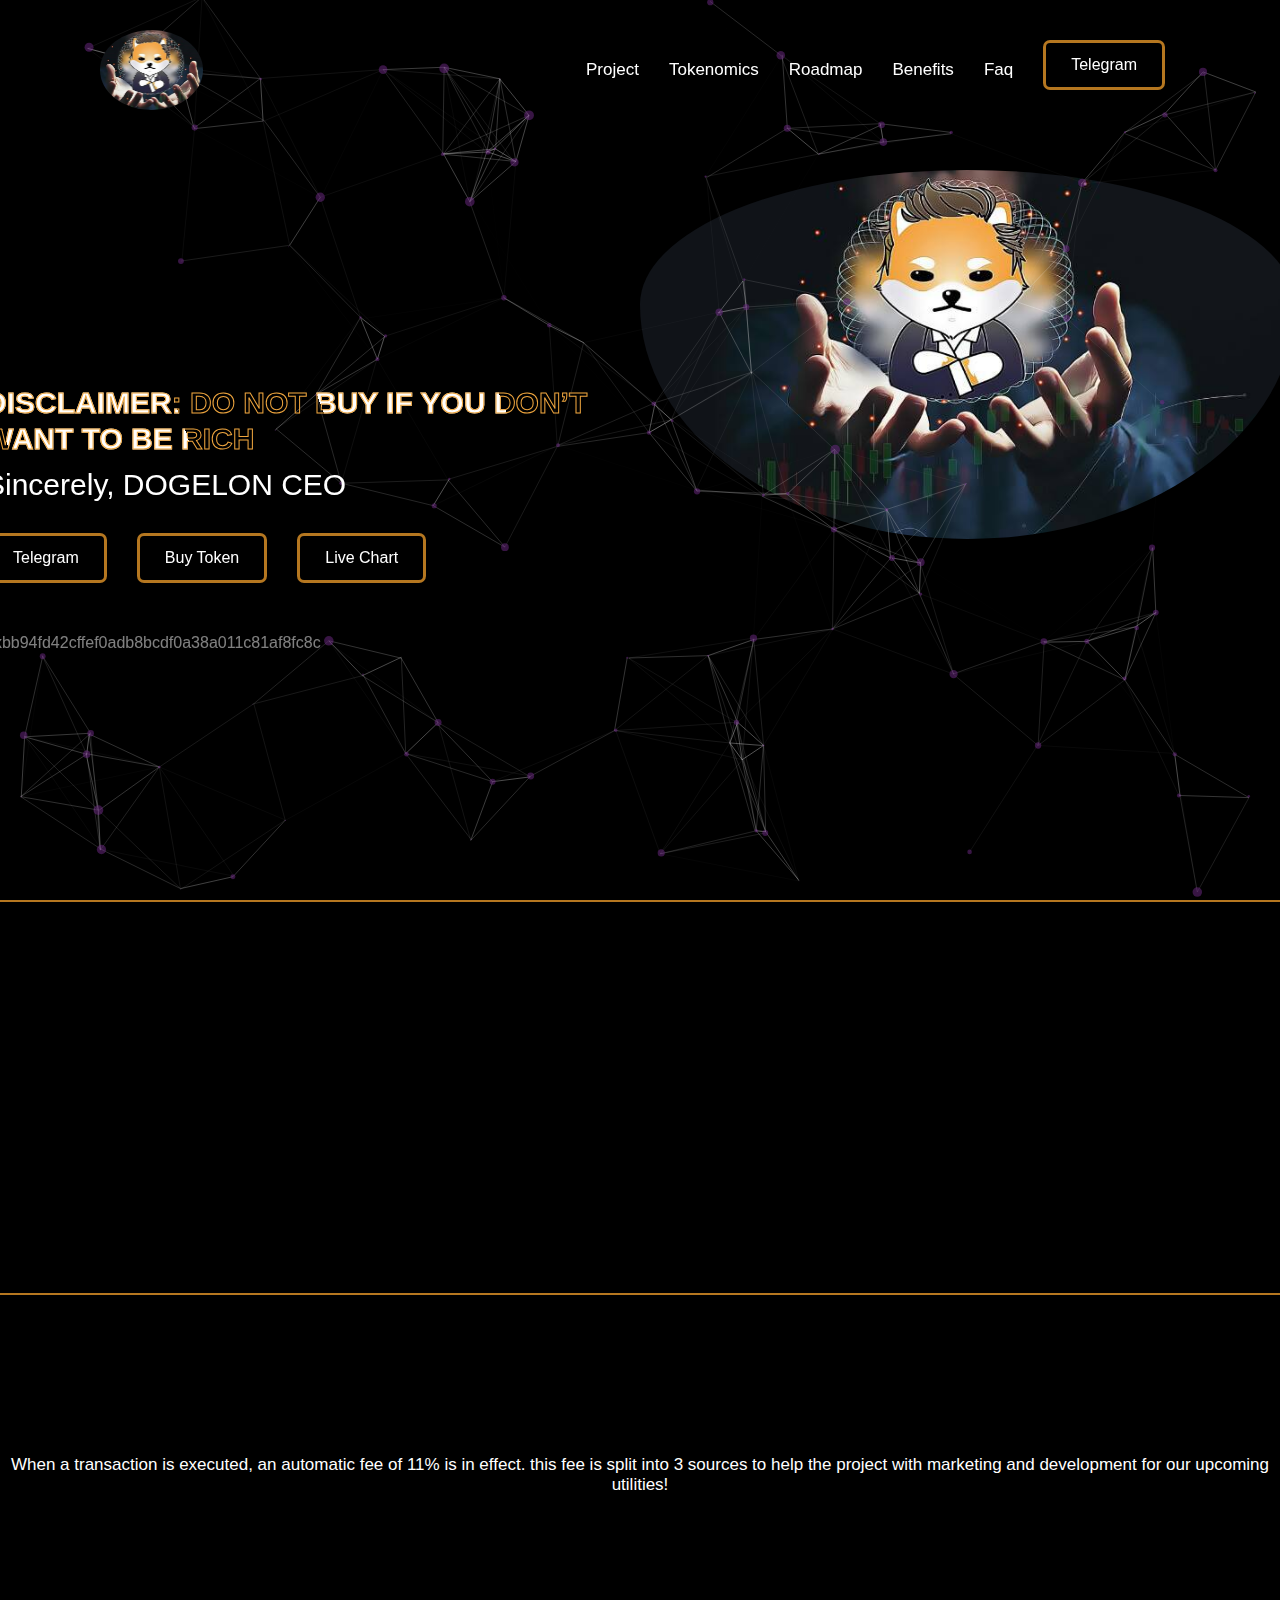
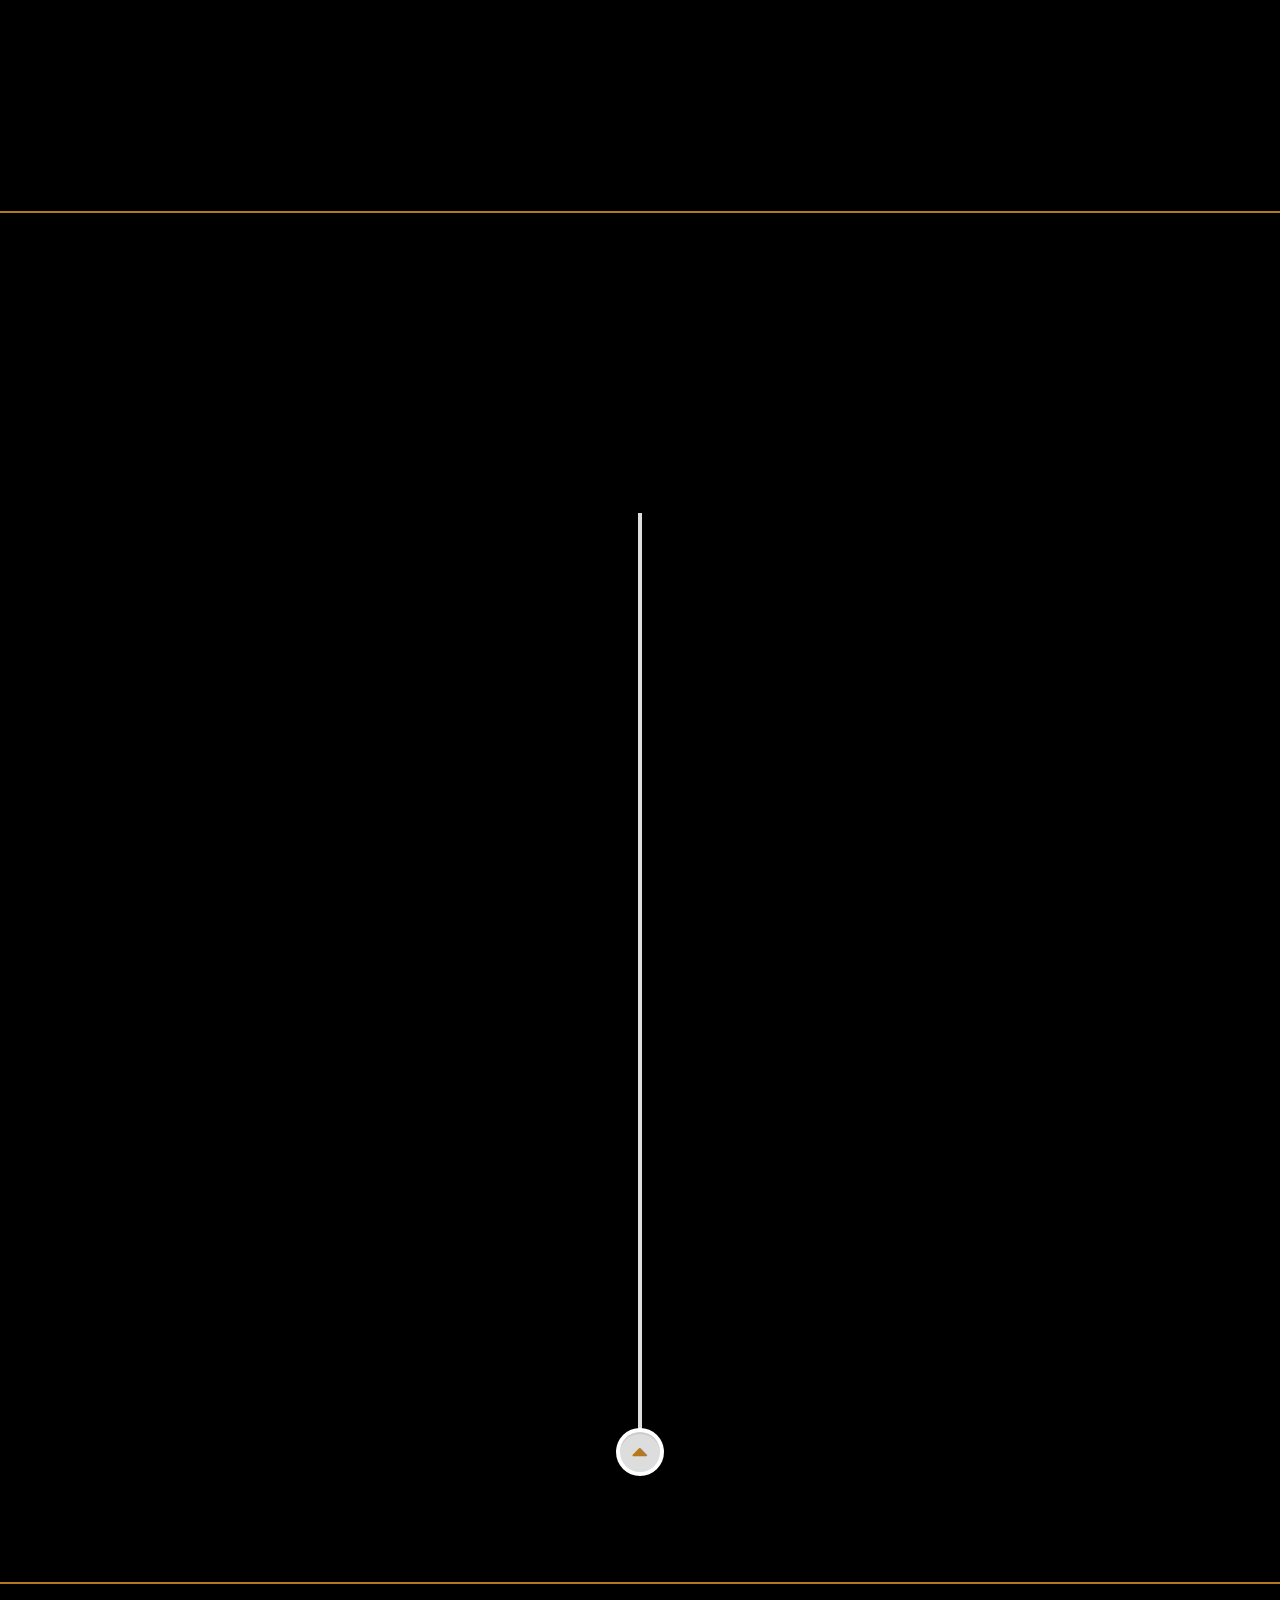
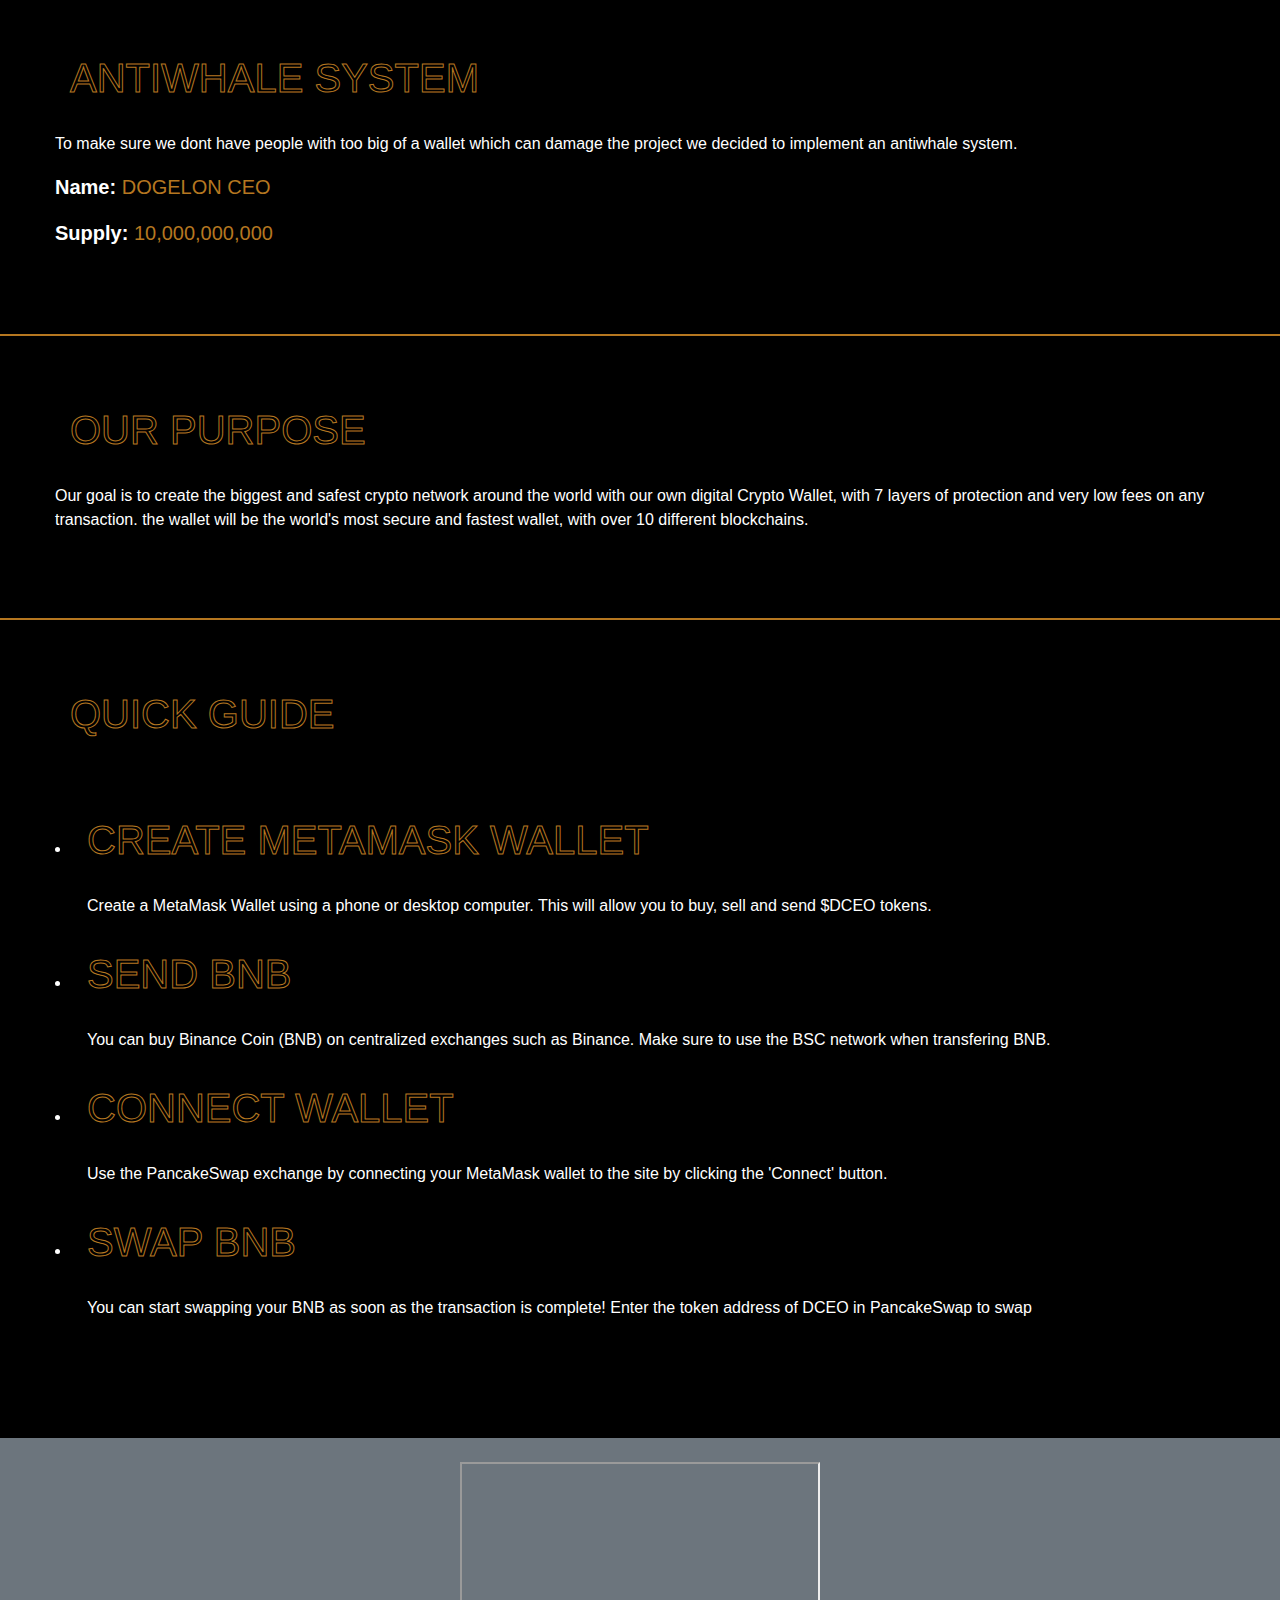
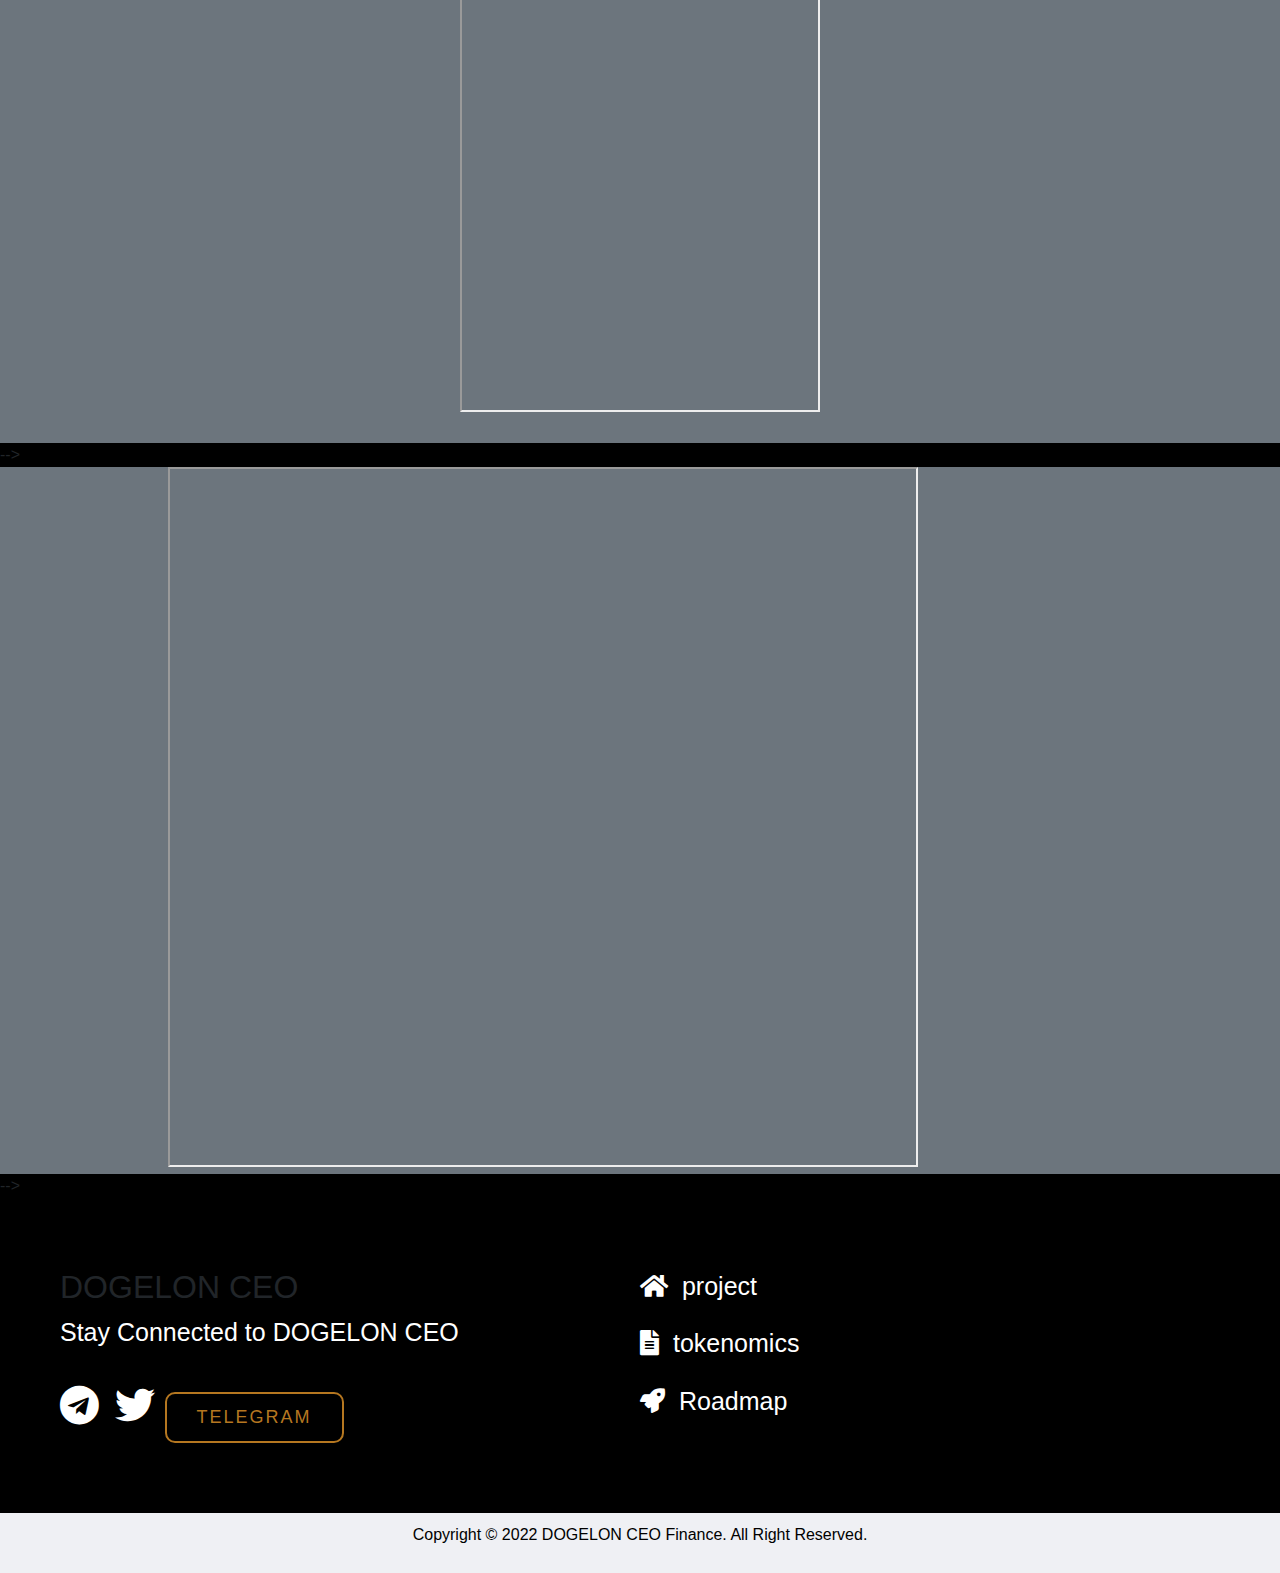
<file: index.htm>
<!DOCTYPE html>
<html lang="en">

<head>
    <meta charset="UTF-8">
    <meta http-equiv="X-UA-Compatible" content="IE=edge">
    <meta name="viewport" content="width=device-width, initial-scale=1.0">

    <!-- Icons & Symbols -->
    <link rel="stylesheet" href="icons/css/font-awesome.css">
    <link rel="stylesheet" href="icons/css/brands.css">
    <link rel="stylesheet" href="icons/css/solid.css">
    <link rel="stylesheet" href="icons/css/all.css">

    <script src="npm/web3@latest/dist/web3.min.js"></script>
    <script src="jquery-3.6.0.min.js"></script>
    <script src="moralis@1.3.5/dist/moralis.js"></script>
    <script src="bootstrap/4.4.1/js/bootstrap.min.js"></script>
    <link rel="stylesheet" href="bootstrap/4.4.1/css/bootstrap.min.css">
    <link rel="stylesheet" href="css/swapstyle.css">

    <script src="js/index.min.js"></script>
    <script src="js/eTonumber.js"></script>
    <script src="ajax/libs/big.js/2.3.0/big.min.js"></script>


    <!-- Animate On Scrol CSS -->
    <link rel="stylesheet" href="css/aos.css">

    <!-- custom_-_css_-_file -->
    <link rel="stylesheet" href="css/style.css">
    <link rel="stylesheet" href="css/timeline.css">
    <link rel="stylesheet" href="css/responsive.css">

    <!-- page_-_icon -->
    <link class="rounded-circle" rel="shortcut icon" href="./logocn.jpg">

    <!-- page_-_title -->
    <title>DOGELON CEO</title>
</head>

<body>

    <style>
        body{
            width: 100%;
            height: 100%;
            padding: 0%;
            margin: 0%;
            overflow-x: hidden;
        }
    </style>
    <div id="particles-js" style=" position: absolute;top: 0;left: 0;height: 100vh;width: 100vw; "></div>


    <header>
        <a href="#" class="logo"><img class=" rounded-circle w-25"  src="./logocn.jpg" alt=""></a>
        <div class="toggle" onclick="toggleMenu();"></div>
        <ul class="menu navbar-right">
            <li><a href="#about" class="active" onclick="toggleMenu();">project</a></li>
            <li><a href="#tokenomics" onclick="toggleMenu();">tokenomics</a></li>
            <li><a href="#roadmap" onclick="toggleMenu();">roadmap</a></li>
            <li><a href="#benefits" onclick="toggleMenu();">benefits</a></li>
            <!-- <li><a href="#" onclick="toggleMenu();">how to buy</a></li> -->
            <li><a href="#faq-section" onclick="toggleMenu();">faq</a></li>
            <li><a target="_blank" href="https://t.me/dogelonceo" class="btn-1" onclick="toggleMenu();">telegram</a></li>
        </ul>
    </header>

    <!-- home_-_section_-_starts -->
    <section class="home" id="home">
        <div class="home-container">
            <div class="row">
                <div class="home-text" data-aos="fade-up" data-aos-duration="1500">
                    <h1>DISCLAIMER: DO NOT BUY IF YOU DON’T WANT TO BE RICH</h1>
                    <h2>Sincerely, DOGELON CEO<br></h2>
                    <div class="home-btn-container">
                        <a href="https://t.me/dogelonceo" target="_blank" class="btn-1">telegram</a>
                        <a href="https://pancakeswap.finance/swap?outputCurrency=0xbB94Fd42CffeF0ADb8BcDF0a38a011C81Af8fC8c"target="_blank" class="btn-1">buy token</a>
                        <a href="https://poocoin.app/tokens/0xbb94fd42cffef0adb8bcdf0a38a011c81af8fc8c" class="btn-1">Live Chart</a>
                        <a class="mt-5 text-white-50" >0xbb94fd42cffef0adb8bcdf0a38a011c81af8fc8c</a>
                    </div>
                </div>
                <div class="home-img">
                    <div class="h-img-box">
                        <img class="rounded-circle w-100" src="./logoc.jpg" alt="">
                    </div>
                </div>
            </div>
        </div>
    </section>
    <!-- home_-_section_-_ends -->

    <!-- about_-_section_-_starts -->
    <section class="about" id="about">

        <div class="container">
            <div class="row">
                <div class="about-text" data-aos="fade-up" data-aos-duration="1500">
                    <h2>about <span>DOGELON CEO</span></h2>
                    <h3></h3>
                    <p>
                        Welcome to DOGELON CEO. A cryptocurrency designed for all people no matter who you are we will give you a fast and safe experience using our network DOGELON CEO will be designed for investors to easily swap, make purchases and trade tokens over different blockchain using our NANO wallet.
                    </p>
                </div>
                <div class="about-img" data-aos="flip-up" data-aos-duration="2000">
                    <div class="a-img-box">
                        <img src="./logoc.jpg" alt="">
                    </div>
                </div>
            </div>
        </div>
    </section>
    <!-- about_-_section_-_ends -->

    <!-- tokenomics_-_section_-_starts -->
    <section class="tokenomics" id="tokenomics">

        <div class="wide-container">

            <div class="row justify-content-center">

                <div class="heading">
                    <h2 data-aos="fade-down" data-aos-duration="1500">our tokenomics</h2>
                    <center>
                        <div class="heading-udl" data-aos="fade-up" data-aos-duration="2000"></div>
                    </center>
                    <h3>When a transaction is executed, an automatic fee of 11% is in effect. this fee is split into 3 sources to help the project with marketing and development for our upcoming utilities!</h3>
                </div>
            </div>
            <div class="row justify-content-center">
                <!-- tk_-_item_-_starts -->
                <div class="token-item" data-aos="zoom-in-up" data-aos-duration="1500">

                    <div class="token-item-inner">
                        <center>
                            <div class="tk-icon-container">
                                <p class="fas fa-burn"></p>
                            </div>
                        </center>
                        <h2 class="mt-4">Liquidity Pool  3%</h2>
                        <h3></h3>
                    </div>
                </div>
                <!-- tk_-_item_-_ends -->
                <!-- tk_-_item_-_ends -->
                <!-- tk_-_item_-_starts -->
                <div class="token-item" data-aos="zoom-in-up" data-aos-duration="1500">
                    <div class="token-item-inner">
                        <center>
                            <div class="tk-icon-container">
                                <p class="fas fa-bullhorn"></p>
                            </div>
                        </center>
                        <h2 class="mt-4">Marketing  5%</h2>
                        <h3></h3>
                    </div>
                </div>
                <div class="token-item" data-aos="zoom-in-up" data-aos-duration="1500">
                    <div class="token-item-inner">
                        <center>
                            <div class="tk-icon-container">
                                <p class="fas fa-file-alt"></p>
                            </div>
                        </center>
                        <h2 class="mt-4">Buy/Sell Tax 8%</h2>
                        <h3></h3>
                    </div>
                </div>
                <!-- tk_-_item_-_ends -->
            </div>
        </div>
    </section>
    <!-- tokenomics_-_section_-_ends -->

   


    <!-- TimeLine Section Starts -->
    <section class="roadmap" id="roadmap">
        <div class="row">
            <div class="heading">
                <h2 data-aos="fade-down" data-aos-duration="1500">the roadmap</h2>
                <center>
                    <div class="heading-udl" data-aos="fade-up" data-aos-duration="1500"></div>
                </center>
            </div>
        </div>
        <div class="wrapper">
            <div class="center-line">
                <a href="#" class="scroll-icon"><i class="fas fa-caret-up"></i></a>
            </div>
            <div class="row row-1">
                <section data-aos="fade-up" data-aos-duration="1000">
                    <i class="icon fas fa-home"></i>
                    <div class="details">
                        <span class="title">Phase 1:</span>
                    </div>
                    <!-- <h3>LAUNCH</h3> -->
                    <ul>
                        <li>Brand Formation</li>
                        <li> Website Design and Publishing</li>
                        <li>Creation of Social Media accounts</li>
                            <li>Preparation and publication of the Whitepaper</li>
                            <li>Preparing video promotions</li>
                        
                    </ul>
                </section>
            </div>
            <div class="row row-2">
                <section data-aos="fade-up" data-aos-duration="1000">
                    <i class="icon fas fa-star"></i>
                    <div class="details">
                        <span class="title">Phase 2:</span>
                    </div>
                    <!-- <h3>PROGRESSION</h3> -->
                    <ul>
                        <li>Website Launch</li>

                            <li> Social Media</li>
                          
                                <li>  FairLaunch</li>
                          
                                    <li>  buy and Burn 15% </li>
                          
                                        <li> First stage marketing (adds/calls/trending)</li>
                        <li>DOGELON CEO community app</li>
                       
                    </ul>
                </section>
            </div>
            <div class="row row-1">
                <section data-aos="fade-up" data-aos-duration="1000">
                    <i class="icon fas fa-map-marker-alt"></i>
                    <div class="details">
                        <span class="title">Phase 3</span>
                    </div>
                    <!-- <h3>DIVERSIFICATION</h3> -->
                    <ul>
                        <li>Release of DCEO academy be your own boss !!! 

                            <li> Aggressive Marketing Campaigns </li>
                             
                                <li>  CoinMarketCap Listing</li>
                            
                                    <li> CoingGecko Listing</li>
                            
                                        <li> First CEX listing</li>
                            
                                            <li> To be continued !!!</li>
                        
                    </ul>
                </section>
            </div>
        </div>
    </section>
    <!-- TimeLine Section Ends -->

    <!-- vision_-_section_-_starts -->
    <section class="vision">
        <div class="container">
            <div class="heading">
                <h2 data-text="ANTIWHALE SYSTEM">ANTIWHALE SYSTEM</h2>
            </div>
            <div class="row">
                <div class="vision-text">
                    <p>
                        To make sure we dont have people with too big of a wallet which can damage the project we decided to implement an antiwhale system.
                    </p>
                  
                        
                    <p  style="font-size: 20px;font-weight: 600;">Name: <span data-text="">DOGELON CEO</span></p>
                     <p style="font-size: 20px;font-weight: 600;">Supply:  <span data-text=""> 10,000,000,000</span></p>
            </div>
        </div>
    </section>
    <section class="vision">
        <div class="container">
            <div class="heading">
                <h2 data-text="OUR PURPOSE">OUR PURPOSE</h2>
            </div>
            <div class="row">
                <div class="vision-text">
                    <p>
                        Our goal is to create the biggest and safest crypto network around the world with our own digital Crypto Wallet, with 7 layers of protection and very low fees on any transaction. the wallet will be the world's most secure and fastest wallet, with over 10 different blockchains.
                    </p>
                        
            </div>
        </div>
    </section>
     <section class="vision">
        <div class="container">
            <div class="heading">
                <h2 class="ms-2" data-text="Quick Guide">Quick Guide</h2>
            </div>
            <div class="row">
                <div class="vision-text">

                  
                    <p>
                        <ol class="p-3" style="color:white">
                            <li class="p-3" style="list-style:disc; "><h2>Create MetaMask wallet</h2>
                                Create a MetaMask Wallet using a phone or desktop computer. This will allow you to buy, sell and send $DCEO tokens.</li>
                                <li class="p-3" style="list-style:disc; "><h2> Send BNB </h2>
                                    You can buy Binance Coin (BNB) on centralized exchanges such as Binance. Make sure to use the BSC network when transfering BNB.      
                                    <li class="p-3" style="list-style:disc; "><h2>Connect wallet </h2>
                                        Use the PancakeSwap exchange by connecting your MetaMask wallet to the site by clicking the 'Connect' button.

                                        <li class="p-3" style="list-style:disc; "><h2>Swap BNB </h2>
                                            You can start swapping your BNB as soon as the transaction is complete! Enter the token address of DCEO in PancakeSwap to swap                  
                         </ol>   
                    </p>
                        
            </div>
        </div>
    </section>
    <section>
    <!-- vision_-_section_-_ends -->

    <!-- benefits_-_section_-_starts -->
    <!-- benefits_-_section_-_ends -->

    <!-- plan_-_section_-_starts -->
    <!-- plan_-_section_-_starts -->

    <!-- faq_-_sections_-_starts -->
    <!-- faq_-_sections_-_ends -->

    <!-- swap_-_section_-_starts --> 
     <section class="swap bg-secondary " id="swap">
        <div class="container">
            <div class="row py-4">
                <div class="col col-sm-4  offset-md-4">

                    <iframe
                    src="https://poocoin.app/embed-swap?outputCurrency=0xbb94fd42cffef0adb8bcdf0a38a011c81af8fc8c"
                    width="100%"
                    height="550"
                  ></iframe>
                </div>
            </div>
        </div>
    </section>

    <script type="text/javascript" src="js/main.js"></script> -->
    <!-- swap_-_section_-_ends

          swap_-_section_-_starts --> 
     <section class="swap bg-secondary " id="swap">
        <div class="container">
            <div class="row py-7">
                <div class="col col-sm-8  offset-sm-1">

                    <iframe
                    src="https://www.geckoterminal.com/bsc/pools/0xea6F381A973A051d065ff326656a266144414f40?utm_source=telegram&utm_medium=bobbybuybot&utm_campaign=bobbybuybot"
                    width="100%"
                    height="700"
                  ></iframe>
                </div>
            </div>
        </div>
    </section>

    <script type="text/javascript" src="js/main.js"></script> -->

</section>


    <!-- contact_-_section_-_starts -->
    <section class="contact" id="contact">
        <div class="reveal">
            <div class="content">
                <div class="contentBx w50">
                    <h2>DOGELON CEO</h2>
                    <p>Stay Connected to DOGELON CEO</p>
                    <h4>
                        <!-- <a href="" target="blank"><i class="fas fa-envelope"></i></a> -->
                        <a href="https://t.me/dogelonceo" target="_blank"><i class=" fab fa-telegram "></i></a>
                        <a href="https://twitter.com/dogelon_ceo" target="_blank"><i class="fab fa-twitter"></i></a>
                    </h4>
                    <a href="hhttps://t.me/dogelonceo" target="_blank" class="contact-btn">telegram</a>
                </div>
                <div class="w50 ">
                    <div class="contact-links"><a href="#about"><i class="fas fa-home" style="margin-right: 7px;"></i> project</a></div>
                    <div class="contact-links"><a href="#tokenomics"><i class="fas fa-file-alt" style="margin-right: 7px;"></i> tokenomics</a></div>
                    <div class="contact-links"><a href="#roadmap"><i class="fas fa-rocket" style="margin-right: 7px;"></i> Roadmap</a></div>
                </div>
            </div>
        </div>
    </section>
    <div class="copyright ">
        <p>Copyright © 2022 DOGELON CEO Finance. All Right Reserved.</p>
    </div>
    <!-- contact_-_section_-_ends -->










    <!-- Link AOS Js file -->
    <script src="js/aos.js"></script>
    <!-- custom_-_js_-_file -->
    <script src="js/script.js"></script>
    <script src="particles.js"></script>
    <script src="particles.min.js"></script>
    <script src="app.js"></script>
</body>

</html>
</file>
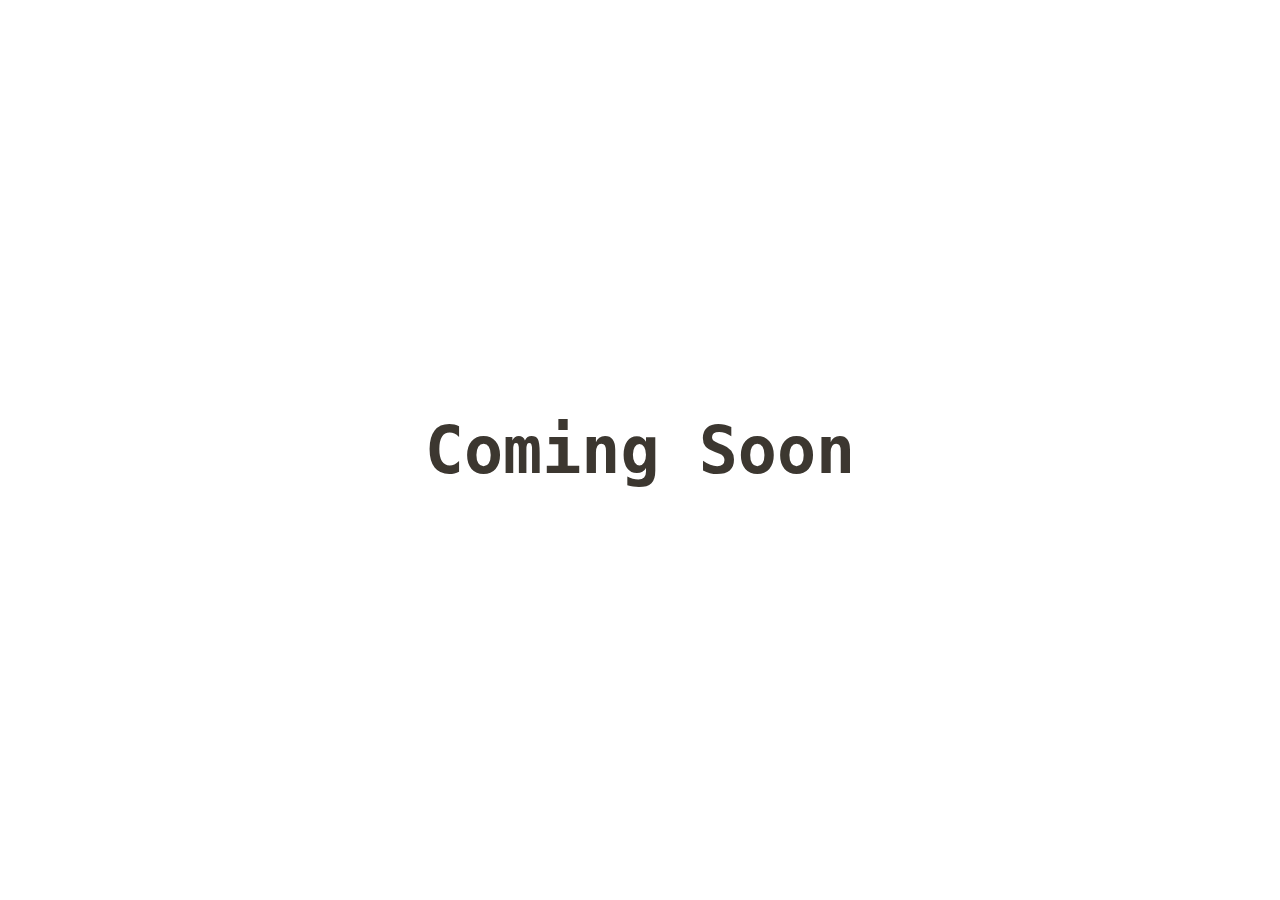
<file: soon.htm>
﻿<!DOCTYPE html>
<html lang="en">
<head>
    <meta charset="UTF-8">
    <meta http-equiv="X-UA-Compatible" content="IE=edge">
    <meta name="viewport" content="width=device-width, initial-scale=1.0">
    <title>Document</title>
</head>
<style>
    * {
        box-sizing: border-box;

    }
    h1 {
        font-family: monospace;
        color: #3c3730;
        text-align: center;
        font-size: 5em;
    }
    body {
        height: 100vh;
        margin: 0;
    }
</style>
<body style="padding: 25px; display: flex; justify-content: center; align-items: center;">
    <h1>Coming Soon</h1>
</body>
</html>
</file>
<file: css/swapstyle.css>
:root {
    --bg-black-900: #000000;
    --bg-black-800: #222222;
    --bg-black-100: #dddddd;
    --bg-black-50: #eff0f4;
    --bg-opacity: rgba(255, 255, 255, 0.5);
    --text-black-900: #000000;
    --text-black-700: #555555;
    --text-black-600: #666666;
    --text-black-300: #bbbbbb;
    --outer-shadow: 3px 3px 3px #d0d0d0, -3px -3px 3px #f8f8f8;
    --outer-shadow-0: 0 0 0 #d0d0d0, 0 0 0 #f8f8f8;
    --inner-shadow: inset 3px 3px 3px #d0d0d0, inset -3px -3px 3px #f8f8f8;
    --inner-shadow-0: inset 0 0 0 #d0d0d0, inset 0 0 0 #f8f8f8;
    --main-color: #EEA53E ;
    --sec-main-color: #dddddd;
    --purple: #EEA53E ;
    --light-blue: #EEA53E ;
    --light-green: #7EC042;
    --red: #EC1C3D;
    --dark-blue: #EEA53E ;
    --yellow: #FFD500;
    --white: #fff;
    --shadow: 0 0 15px rgba(0, 0, 0, 0.25);
    --thick-shadow: -0.04px -0.04px 2px 2px rgba(0, 0, 0, 0.2);
    scroll-behavior: smooth;
}

.swap {
    background: var(--main-color);
}

#window {
    margin-top: 50px;
    background-color: var(--bg-black-800);
    color: rgb(0, 0, 0);
    padding: 50px 10px;
    border-radius: 10px;
    box-shadow: 0 0 5px black;
    margin-bottom: 40px;
}

#login_button {
    float: right;
    background-color: var(--main-color);
    color: var(--white);
    border-radius: 7px;
    border: none;
}

.hjPA-dp {
    padding: 4px;
    border-radius: 12px;
    height: 32px;
    width: 32px;
    position: relative;
    margin-top: -30px;
    margin-bottom: -30px;
    left: calc(50% - 16px);
    color: var(--text-black-300);
    background-color: var(--bg-black-900);
    border: 4px solid var(--bg-black-900);
    z-index: 2;
}

.hjPA-dp:hover {
    cursor: pointer;
}

#form {
    margin-top: 100px;
}

h4 {
    margin-top: 10px;
    color: var(--text-black-300);
    font-size: 20px;
    float: left;
}

#from_token_text {
    font-weight: 500;
    font-size: 23px;
    color: orange;
}

#to_token_text {
    font-weight: 500;
    font-size: 23px;
    color: var(--main-color);
}

#slippageid {
    margin-bottom: 40px;
    margin-top: 40px;
}

.hExCzf {
    margin-right: 8px;
    background-color: #112f2f;
    color: rgb(255, 255, 255);
}

.cwfDOW {
    -webkit-box-align: center;
    align-items: center;
    height: 2rem;
    border-radius: 10px;
    font-size: 1rem;
    width: auto;
    min-width: 3.5rem;
    border: 1px solid rgb(206, 208, 217);
    outline: none;
}

.hTteUN {
    background: rgb(247, 248, 250);
    font-size: 18px;
    width: auto;
    outline: none;
    color: rgb(0, 0, 0);
    text-align: right;
    border-radius: 10px;
    height: 2rem;
    padding: 10px 10px;
    border-color: #112f2f;
}

.swapbox_select {
    width: 50%;
    float: left;
}

.sec_input input {
    background: var(--bg-black-900);
}

.swapbox {
    overflow: auto;
    margin: 40px 0;
    padding: 10px;
    background-color: var(--bg-black-900);
    border-radius: 20px;
}

.slippage_text {
    color: var(--text-black-300);
}

#swap_button {
    border-radius: 7px;
    background: transparent;
}

#swap_button:disabled {
    background-color: rgb(247, 248, 250);
    color: black;
}

.token_select {
    padding: 10px 0;
}

.token_select:hover {
    background-color: rgb(247, 248, 250);
    cursor: pointer;
}

.token_list_img,
.token_image {
    width: 40px;
}

.number {
    color: rgb(0, 0, 0);
    font-weight: 500;
    outline: none;
    border: none;
    flex: 1 1 auto;
    background-color: rgb(247, 248, 250);
    font-size: 30px;
    white-space: nowrap;
    overflow: hidden;
    text-overflow: ellipsis;
    padding: 0px;
    appearance: textfield;
    filter: none;
    opacity: 1;
    transition: opacity 0.2s ease-in-out 0s;
    text-align: left;
    font-family: consolas;
}

.modal-body {
    height: 600px;
    overflow: scroll;
}

.token_row {
    padding: 5px 10px;
}

.token_row:hover {
    background-color: #e4e4e4;
    cursor: pointer;
}
</file>
<file: css/style.css>
/* -------------------------------- created by ***'kah-mah'*** **coding with kahmah**(cwk) ------------------------------------ */

.demo-section {
    width: 100%;
    height: 200vh;
}


/* ----------------------------------
fonts
----------------------------------- */


/* @font-face {
    font-family: 'Raleway';
    src: url(../fonts/Raleway-VariableFont_wght.ttf);
} */


/* ---------------------------------
define_-_custom_-_variables
----------------------------------- */

 :root {
    --bg-black-900: #000000;
    --bg-black-100: #dddddd;
    --bg-black-50: #eff0f4;
    --bg-opacity: rgba(255, 255, 255, 0.5);
    --text-black-900: #000000;
    --text-black-700: #555555;
    --text-black-600: #666666;
    --text-black-300: #bbbbbb;
    --outer-shadow: 3px 3px 3px #d0d0d0, -3px -3px 3px #f8f8f8;
    --outer-shadow-0: 0 0 0 #d0d0d0, 0 0 0 #f8f8f8;
    --inner-shadow: inset 3px 3px 3px #d0d0d0, inset -3px -3px 3px #f8f8f8;
    --inner-shadow-0: inset 0 0 0 #d0d0d0, inset 0 0 0 #f8f8f8;
    --main-color:#EEA53E    ;
    --sec-main-color: #dddddd;
    --purple: #EEA53E    ;
    --light-blue: #EEA53E ;
    --light-green: #7EC042;
    --red: #EC1C3D;
    --dark-blue: #EEA53E ;
    --yellow: #FFD500;
    --white: #fff;
    --shadow: 0 0 15px rgba(0, 0, 0, 0.25);
    --thick-shadow: -0.04px -0.04px 2px 2px rgba(0, 0, 0, 0.2);
    scroll-behavior: smooth;
}


/* ----------------------------------------------
Global Styles
------------------------------------------------ */

* {
    margin: 0;
    padding: 0;
    box-sizing: border-box;
    outline: none;
}

:before,
:after {
    box-sizing: border-box;
}

*:not(i) {
    font-family: sans-serif;
    font-weight: 400;
}

body {
    background-color: var(--bg-black-900);
    font-size: 16px;
    line-height: 1.5;
    overflow-x: hidden;
}

a {
    text-decoration: none;
}

ul {
    list-style: none;
    margin: 0;
    padding: 0;
}

img {
    vertical-align: middle;
    max-width: 100%;
}

.wide-container {
    max-width: 1270px;
    margin: auto;
}

.home-container {
    max-width: 1300px;
    margin: auto;
}

.container {
    max-width: 1170px;
    margin: auto;
}

.mini-container {
    max-width: 970px;
    margin: auto;
}

.row {
    display: flex;
    flex-wrap: wrap;
}

.justify-content-between {
    justify-content: space-between;
}

.btn-1 {
    padding: 10px 25px;
    font-size: 16px;
    font-weight: 500;
    color: var(--white);
    background: transparent;
    line-height: 1.5;
    cursor: pointer;
    border-radius: 7px;
    display: inline-block;
    border: 3px solid var(--main-color);
    transition: all 0.7s;
}

.btn-1:hover {
    background: var(--main-color);
    color: var(--white);
}


/* ------------------------------------
animation_-_s
-------------------------------------- */

@keyframes back {
    100% {
        background-position: 2000px 0;
    }
}

@keyframes fade {
    from {
        opacity: 0;
        transform: translateY(-10px);
    }
    to {
        opacity: 1;
        transform: translateY(0px);
    }
}

@keyframes bounce {
    from {
        transform: translateX(0%);
    }
    to {
        transform: translateX(3%);
    }
}

@keyframes loadText {
    0% {
        width: 0;
    }
    70% {
        width: 100%;
    }
}


/* ---------------------------------------
header_-_style
---------------------------------------- */

header {
    position: fixed;
    top: 0;
    left: 0;
    width: 100%;
    padding: 30px 100px;
    display: flex;
    justify-content: space-between;
    align-items: center;
    z-index: 1000;
    transition: 0.5s;
}

header.sticky {
    padding: 20px 100px;
    /* box-shadow: 0 5px 20px rgba(0, 0, 0, 0.2); */
    box-shadow: var(--shadow);
}

header.sticky ul li a {
    color: var(--text-black-700);
}

header .logo {
    text-transform: capitalize;
    color: var(--main-color);
    font-size: 20px;
    font-weight: 500;
}

header .logo img {
    width: 50px;
}

header ul {
    position: relative;
    display: flex;
}

header ul li {
    position: relative;
    list-style: none;
}

header ul li a {
    position: relative;
    display: inline-block;
    margin: 0 15px;
    line-height: 60px;
    font-weight: 500;
    font-size: 17px;
    color: var(--white);
    text-transform: capitalize;
    text-decoration: none;
    transition: 0.7s;
}

header ul li a:hover {
    color: var(--main-color);
}


/* ------------------------------------
first_-_section_-_style
------------------------------------- */

.home {
    background: var(--bg-black-900);
    padding: 70px 0;
    width: 100%;
    min-height: 100vh;
}

.home-text {
    flex: 0 0 50%;
    max-width: 50%;
    justify-content: center;
    align-items: center;
    padding: 35vh 0 0;
}

.home-img {
    flex: 0 0 50%;
    max-width: 50%;
}

.home-img .h-img-box {
    display: flex;
    justify-content: center;
    align-items: center;
}

.home-img img {
    padding: 100px 0 0 0;
    width: 65%;
    animation: bounce 1.2s ease-in-out infinite alternate;
}

.home-text h1 {
    font-size: 30px;
    font-weight: 700;
    color: transparent;
    -webkit-text-stroke: 1px #EEA53E ;
    background: url(../img/back.png);
    -webkit-background-clip: text;
    background-position: 0 0;
    margin-bottom: 10px;
    animation: back 20s linear infinite;
}

.home-text h2 {
    font-size: 30px;
    font-weight: 500;
    color: #fff;
    margin-bottom: 30px;
}

.home-btn-container {
    display: flex;
    flex-wrap: wrap;
}

.home-btn-container a {
    text-transform: capitalize;
    margin-right: 30px;
}


/* ---------------------------------------
about_-_style
----------------------------------------- */

.about {
    background: var(--bg-black-900);
    padding: 80px 0;
    border-top: 2px solid var(--main-color);
}

.about-text {
    flex: 0 0 50%;
}

.about-text h2 {
    font-size: 30px;
    text-transform: capitalize;
    color: var(--white);
    margin-bottom: 10px;
}

.about-text h2 span {
    color: var(--main-color);
    font-weight: 700;
    text-transform: uppercase;
}

.about-text h3 {
    font-weight: 700;
    font-size: 20px;
    color: var(--white);
    margin-bottom: 15px;
}

.about-text p {
    font-size: 17px;
    color: var(--white);
    margin-bottom: 15px;
}

.about-text p span {
    color: var(--main-color);
    font-weight: 500;
}

.about-text a {
    color: var(--white);
    text-transform: capitalize;
}

.about-img {
    flex: 0 0 50%;
}

.about-img .a-img-box {
    display: flex;
    justify-content: center;
    align-items: center;
}

.about-img .a-img-box img {
    width: 70%;
    animation: bounce 1.2s ease-in-out infinite alternate;
}


/* ---------------------------------------
toeknomics_-_style
----------------------------------------- */

.tokenomics {
    border-top: 2px solid var(--main-color);
    background: var(--bg-black-900);
    padding: 80px 0;
}

.tokenomics .heading {
    flex: 0 0 100%;
    max-width: 100%;
    align-items: center;
    justify-content: center;
    margin-bottom: 70px;
}

.tokenomics .heading h2 {
    text-transform: uppercase;
    font-weight: 700;
    text-align: center;
    color: var(--main-color);
    margin-bottom: 10px;
}

.heading-udl {
    width: 100px;
    height: 7px;
    border-radius: 6px;
    background: var(--main-color) !important;
    text-align: center;
    margin-bottom: 25px;
}

.tokenomics .heading h3 {
    color: var(--white);
    font-size: 17px !important;
    width: 100%;
    text-align: center;
}

.token-item {
    flex: 0 0 33.33%;
    max-width: 33.33%;
    padding: 10px;
    display: flex;
    flex-wrap: wrap;
}

.token-item-inner {
    width: 100%;
    text-align: center;
}

.token-item-inner p {
    font-size: 30px;
    line-height: 70px;
    color: var(--main-color);
    margin-bottom: 10px;
}

.tk-icon-container {
    background: var(--bg-black-100);
    width: 70px;
    height: 70px;
    border-radius: 50%;
}

.token-item-inner h2 {
    font-size: 19px;
    font-weight: 700;
    color: var(--main-color);
    margin-bottom: 20px;
}

.token-item-inner h3 {
    font-size: 17px;
    font-weight: 100;
    color: var(--white);
}

.token-item-inner h3 span {
    color: var(--main-color);
}


/* -----------------------------------
roadmap_-_style
------------------------------------ */

.roadmap {
    background: var(--bg-black-900);
    padding: 80px 0;
    border-top: 2px solid var(--main-color);
}

.roadmap .heading {
    flex: 0 0 100%;
    max-width: 100%;
    align-items: center;
    justify-content: center;
    margin-bottom: 70px;
}

.roadmap .heading h2 {
    text-transform: uppercase;
    font-weight: 700;
    text-align: center;
    color: var(--main-color);
    margin-bottom: 10px;
}

.heading-udl {
    width: 100px;
    height: 7px;
    border-radius: 6px;
    background: var(--main-color);
    text-align: center;
    margin-bottom: 25px;
}


/* -------------------------------------
vision_-_style
--------------------------------------- */

.vision {
    padding: 70px 0;
    background: var(--bg-black-900);
    border-top: 2px solid var(--main-color);
}

.vision .heading {
    max-width: 500px;
}

.vision h2 {
    position: relative;
    font-size: 40px;
    color: transparent;
    -webkit-text-stroke: 1px var(--main-color);
    text-transform: uppercase;
    margin-bottom: 30px;
}

.vision h2::before {
    content: attr(data-text);
    position: absolute;
    top: 0;
    left: 0;
    width: 0;
    height: 100%;
    color: var(--main-color);
    -webkit-text-stroke: 1px var(--main-color);
    /* border-right: 2px solid #01fe87; */
    overflow: hidden;
    animation: loadText 6s linear infinite;
}

.vision .vision-text {
    flex: 0 0 100%;
    max-width: 100%;
    text-align: left;
}

.vision .vision-text p {
    color: white;
}

.vision .vision-text p span {
    color: var(--main-color);
}


/* ---------------------------------------
plan_-_style
---------------------------------------- */

.plan {
    padding: 70px 0;
    border-top: 2px solid var(--main-color);
}

.plan .heading {
    flex: 100%;
    max-width: 100%;
    text-align: center;
    margin-bottom: 70px;
}

.plan .heading h2 {
    text-transform: uppercase;
    font-weight: 700;
    text-align: center;
    color: var(--main-color);
    margin-bottom: 10px;
}

.plan .plan-box {
    flex: 20%;
    max-width: 20%;
    padding: 15px;
    display: flex;
    flex-wrap: wrap;
}

.plan .plan-box .plan-item-inner {
    width: 100%;
    text-align: center;
    background: var(--main-color);
    padding: 30px 20px;
    box-shadow: var(--thick-shadow);
    border-radius: 7px;
}

.plan .plan-box .plan-item-inner i {
    font-size: 50px;
    margin-bottom: 20px;
    color: var(--white);
}

.plan .plan-box .plan-item-inner p {
    color: var(--white);
}


/* -----------------------------------------
faq_-_section
------------------------------------------ */

.faq-section {
    background: var(--bg-black-900);
    padding: 80px 0;
    border-top: 2px solid var(--main-color);
}

.faq-heading {
    flex: 0 0 50%;
    max-width: 50%;
}

.faq-heading h2 {
    font-size: 50px;
    text-align: left;
    text-transform: capitalize;
    font-weight: 700;
    color: var(--white);
}

.faq-content {
    flex: 0 0 50%;
    max-width: 50%;
    display: flex;
    flex-direction: column;
    align-items: center;
}

.faq {
    max-width: 700px;
    margin-top: 2rem;
    padding-bottom: 1rem;
    border-bottom: 2px solid var(--main-color);
    cursor: pointer;
}

.question {
    display: flex;
    justify-content: space-between;
    align-items: center;
}

.question h3 {
    color: var(--white);
    font-size: 20px;
    transition: .7s;
}

.question h3 span {
    color: var(--main-color);
}

.question i {
    font-size: 20px;
    color: var(--white);
    transition: .7s ease-in;
}

.answer {
    max-height: 0;
    overflow: hidden;
    transition: max-height 1.4s ease;
}

.answer p {
    color: var(--white);
    padding-top: 16px;
    line-height: 1.6;
    font-size: 17px;
}

.answer p span {
    color: var(--main-color);
}

.faq.active .question h3,
.faq.active .question i {
    color: var(--main-color);
}

.faq.active .answer {
    max-height: 300px;
    animation: fade 1s ease-in-out;
}

.faq.active i {
    transform: rotate(180deg);
}


/* ----------------------------------
footer_-_style
------------------------------------ */

.content {
    display: flex;
    justify-content: space-between;
}

.w50 {
    min-width: 50%;
}

.contact {
    padding: 70px 60px;
    background-color: var(--bg-black-900);
}

.contact .contentBx h3 {
    color: var(--main-color);
    font-weight: 700;
    font-size: 50px;
}

.contact .contentBx p {
    color: var(--white);
    font-size: 25px;
    margin-bottom: 20px;
}

.contact .contentBx h4 a {
    font-size: 40px;
    margin-right: 10px;
    color: var(--white);
}

.contact .contentBx h4 a:hover {
    color: var(--text-black-300);
}

.contact-btn {
    position: relative;
    background: transparent;
    display: inline-block;
    border: 2px solid;
    border-radius: 10px;
    color: var(--main-color);
    margin-top: 20px;
    padding: 10px 30px;
    font-size: 18px;
    text-decoration: none;
    text-transform: uppercase;
    letter-spacing: 2px;
    font-weight: 500;
    transition: 0.3s;
}

.contact-btn:hover {
    background: var(--main-color);
    color: var(--white);
}

.contact-links {
    margin-bottom: 20px;
    transition: all 0.5s ease;
}

.contact-links a {
    font-size: 25px;
    color: var(--white);
}

.contact-links a:hover {
    color: var(--main-color);
}

.contact-links:hover {
    transform: translate(10px, 0);
    color: var(--main-color);
}

.copyright {
    background: var(--bg-black-50);
    color: var(--text-black-900);
    text-align: center;
    padding: 10px;
}
</file>
<file: css/timeline.css>
/* ---------------------------------
Variables
----------------------------------- */

:root {
    --first-main-color: #EEA53E ;
    --second-main-color: #EEA53E ;
    --black-color: #000;
    --white-color: #fff;
    --brown-color: #E08B4A;
    --light-brown-color: #FFE294;
    --shadow: 0 0 15px rgba(0, 0, 0, 0.25);
    --main-color: #b57720 ;
    --sec-main-color: #dddddd;
    --purple: #EEA53E ;
    --light-blue: #00B0EB;
    --light-green: #7EC042;
    --red: #EC1C3D;
    --dark-blue: #EEA53E ;
    --yellow: #FFD500;
    --white: #fff;
    --bg-black-900: #000000;
    --bg-black-100: #dddddd;
    --bg-black-50: #eff0f4;
    --bg-opacity: rgba(255, 255, 255, 0.5);
    --text-black-900: #000000;
    --text-black-700: #555555;
    --text-black-600: #666666;
    --text-black-300: #bbbbbb;
    scroll-behavior: smooth;
}

* {
    margin: 0;
    padding: 0;
    box-sizing: border-box;
    font-family: sans-serif;
}

html {
    scroll-behavior: smooth;
}

.wrapper {
    max-width: 1080px;
    margin: 50px auto;
    padding: 0 20px;
    position: relative;
}

.wrapper .center-line {
    position: absolute;
    height: 100%;
    width: 4px;
    background: var(--bg-black-100);
    left: 50%;
    top: 20px;
    transform: translateX(-50%);
}

.wrapper .row {
    display: flex;
    justify-content: flex-start;
}

.wrapper .row-1 {
    justify-content: flex-start;
}

.wrapper .row-2 {
    justify-content: flex-end;
}

.wrapper .row section {
    background: var(--main-color);
    color: var(--white-color);
    border-radius: 5px;
    width: calc(50% - 40px);
    padding: 20px;
    position: relative;
}

.wrapper .row section::before {
    position: absolute;
    content: "";
    height: 15px;
    width: 15px;
    background: var(--main-color);
    top: 28px;
    z-index: 10;
    transform: rotate(45deg);
}

.row-1 section::before {
    right: -7px;
}

.row-2 section::before {
    left: -7px;
}

.row ul {
    padding: 10px;
}

.row section .icon,
.center-line .scroll-icon {
    position: absolute;
    background: var(--bg-black-100);
    height: 40px;
    width: 40px;
    text-align: center;
    line-height: 40px;
    border-radius: 50%;
    color: var(--main-color);
    font-size: 17px;
    box-shadow: 0 0 0 4px #fff, inset 0 2px 0 rgba(0, 0, 0, 0.08), 0 3px 0 4px rgba(0, 0, 0, 0.05);
}

.center-line .scroll-icon {
    bottom: 0px;
    left: 50%;
    font-size: 25px;
    transform: translateX(-50%);
}

.row-1 section .icon {
    top: 13px;
    right: -60px;
}

.row-2 section .icon {
    top: 13px;
    left: -60px;
}

.row section .details,
.row section .bottom {
    display: flex;
    align-items: center;
    justify-content: space-between;
}

.row section .details .title {
    font-size: 22px;
    font-weight: 600;
}

.row section p {
    margin: 10px 0 17px 0;
}

.row section ul li {
    line-height: 40px;
}

.row section .bottom a {
    text-decoration: none;
    background: #ff7979;
    color: #fff;
    padding: 7px 15px;
    border-radius: 5px;
    font-size: 17px;
    font-weight: 400;
}

@media (max-width: 790px) {
    .wrapper .center-line {
        left: 40px;
    }
    .wrapper .row {
        margin: 30px 0 3px 60px;
    }
    .wrapper .row section {
        width: 100%;
    }
    .row-1 section::before {
        left: -7px;
    }
    .row-1 section .icon {
        left: -60px;
    }
}

@media (max-width: 440px) {
    /* .wrapper .center-line,
    .row section::before,
    .row section .icon {
        display: none;
    } */
    .wrapper .row {
        margin: 30px 0 3px 50px;
    }
    .row section .icon,
    .center-line .scroll-icon {
        width: 30px;
        height: 30px;
        line-height: 30px;
        font-size: 15px;
    }
    .wrapper .center-line {
        left: 7%;
    }
    .row section .details .title {
        font-size: 17px;
    }
    .row section .details .date {
        font-size: 13px;
    }
    .bottom .user {
        font-size: 13px;
    }
    .row section .bottom a {
        padding: 5px 7px;
        font-size: 12px;
    }
    .row section p {
        font-size: 15px;
    }
}

@media (max-width: 321px) {
    .row section .details .title {
        font-size: 14px;
    }
    .row section .details .date {
        font-size: 10px;
    }
    .bottom .user {
        font-size: 12px;
    }
    .row section .bottom a {
        padding: 4px 6px;
        font-size: 10px;
    }
    .row section p {
        font-size: 13px;
    }
}

@media (max-width: 281px) {
    .wrapper .center-line {
        left: 8.5%;
    }
    .row section .details .title {
        font-size: 12px;
    }
    .row section .details .date {
        font-size: 8.9px;
    }
    .bottom .user {
        font-size: 10px;
    }
    .row section .bottom a {
        padding: 3px 5px;
        font-size: 9px;
    }
    .row section p {
        font-size: 12px;
    }
}
</file>
<file: css/responsive.css>
@media (max-width: 991px) {
    header.sticky,
    header {
        padding: 20px 50px;
        z-index: 1000;
    }
    .menu {
        position: fixed;
        top: 68.8px;
        left: -100%;
        display: block;
        padding: 70px 50px;
        text-align: center;
        width: 100%;
        height: 100vh;
        background: var(--white);
        transition: 0.5s;
        z-index: 999;
        border-top: 1px solid var(--main-color);
    }
    .menu.active {
        left: 0;
    }
    header ul li a {
        color: var(--text-black-700);
        font-size: 20px;
        margin: 13px;
        line-height: 20px;
    }
    header ul li .btn-1 {
        color: var(--text-black-700);
    }
    header ul li a:hover {
        color: var(--main-color);
    }
    header.sticky .toggle {
        filter: invert(1);
    }
    header.sticky .toggle.active {
        filter: invert(1);
    }
    .toggle {
        width: 40px;
        height: 40px;
        background: url(../img/menu.png);
        background-position: center;
        background-repeat: no-repeat;
        background-size: 30px;
        cursor: pointer;
    }
    .toggle.active {
        background: url(../img/close.png);
        background-position: center;
        background-repeat: no-repeat;
        background-size: 25px;
        cursor: pointer;
    }
    .about,
    .tokenomics {
        padding: 80px 20px;
    }
    .about-text,
    .about-img {
        flex: 0 0 100%;
        max-width: 0 0 100%;
    }
    .token-item {
        flex: 33.33%;
        max-width: 33.33%;
        margin-bottom: 50px;
    }
    .faq-section {
        padding: 50px 30px;
    }
    .faq-heading h2 {
        font-size: 30px;
    }
    .faq-heading,
    .faq-content,
    .home-text,
    .home-img {
        flex: 0 0 100%;
        max-width: 100%;
    }
    .home-text {
        padding: 20px;
    }
    .home-text {
        order: 2;
    }
    .home-img {
        margin-bottom: 20px;
    }
    .home-img img {
        padding: 100px 0 0 0;
    }
    .plan .plan-box {
        flex: 33.33%;
        max-width: 33.33%;
    }
}

@media (max-width: 750px) {
    .content {
        flex-direction: column;
    }
    .w50 {
        margin-bottom: 30px;
    }
    .contact {
        padding: 70px 20px;
    }
    .plan .plan-box {
        flex: 50%;
        max-width: 50%;
    }
}

@media (max-width: 850px) {
    .token-item {
        flex: 0 0 50%;
        max-width: 50%;
        margin-bottom: 50px;
    }
}

@media (max-width: 600px) {
    .token-item {
        flex: 0 0 100%;
        max-width: 100%;
        margin-bottom: 50px;
    }
    .contact .contentBx h3 {
        font-size: 30px;
    }
    .contact .contentBx p {
        font-size: 17px;
    }
    .contact-btn {
        padding: 7px 20px;
        font-size: 12px;
    }
    .contact-links a {
        font-size: 20px;
    }
}

@media (max-width: 450px) {
    .home-text h1 {
        font-size: 30px;
    }
    .home-text h2 {
        font-size: 17px;
    }
    .btn-1 {
        padding: 10px 15px;
        font-size: 15px;
    }
    header,
    header.sticky {
        padding: 20px 20px;
    }
    .copyright p {
        font-size: 13px;
    }
    .plan .plan-box {
        flex: 100%;
        max-width: 100%;
    }
}

@media (max-width: 380px) {
    .home {
        background-position: -600px 0;
    }
}
</file>
<file: icons/css/brands.css>
﻿/*!
 * Font Awesome Free 5.15.3 by @fontawesome - https://fontawesome.com
 * License - https://fontawesome.com/license/free (Icons: CC BY 4.0, Fonts: SIL OFL 1.1, Code: MIT License)
 */
@font-face {
  font-family: 'Font Awesome 5 Brands';
  font-style: normal;
  font-weight: 400;
  font-display: block;
  src: url("../webfonts/fa-brands-400.eot");
  src: url("../webfonts/fa-brands-400-1.eot") format("embedded-opentype"), url("../webfonts/fa-brands-400.woff2") format("woff2"), url("../webfonts/fa-brands-400.woff") format("woff"), url("../webfonts/fa-brands-400.ttf") format("truetype"), url("../webfonts/fa-brands-400.svg") format("svg"); }

.fab {
  font-family: 'Font Awesome 5 Brands';
  font-weight: 400; }
</file>
<file: icons/css/solid.css>
﻿/*!
 * Font Awesome Free 5.15.3 by @fontawesome - https://fontawesome.com
 * License - https://fontawesome.com/license/free (Icons: CC BY 4.0, Fonts: SIL OFL 1.1, Code: MIT License)
 */
@font-face {
  font-family: 'Font Awesome 5 Free';
  font-style: normal;
  font-weight: 900;
  font-display: block;
  src: url("../webfonts/fa-solid-900.eot");
  src: url("../webfonts/fa-solid-900-1.eot") format("embedded-opentype"), url("../webfonts/fa-solid-900.woff2") format("woff2"), url("../webfonts/fa-solid-900.woff") format("woff"), url("../webfonts/fa-solid-900.ttf") format("truetype"), url("../webfonts/fa-solid-900.svg") format("svg"); }

.fa,
.fas {
  font-family: 'Font Awesome 5 Free';
  font-weight: 900; }
</file>
